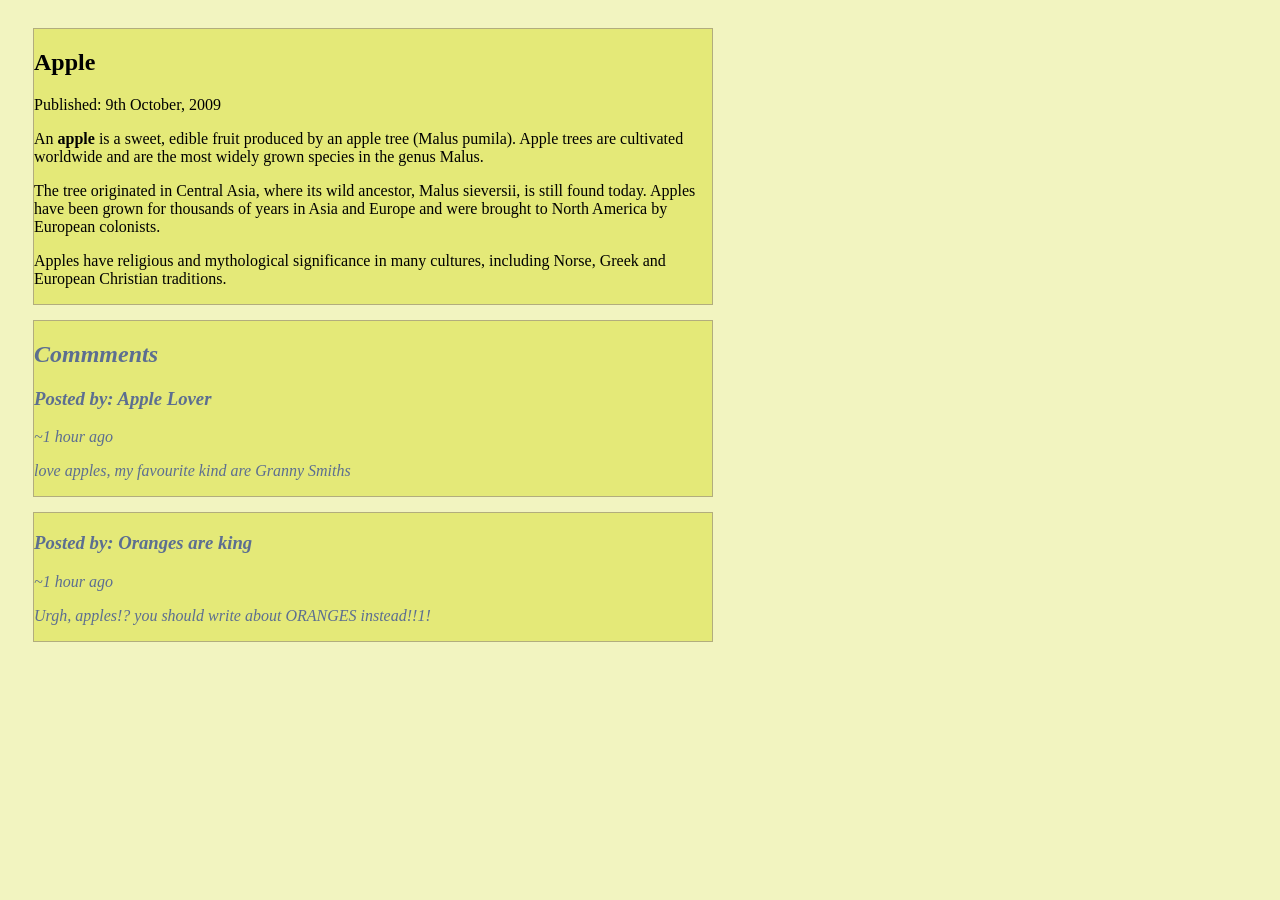
<file: HTML-and-CSS/HTMLStructure/SemanticArticlePage/index.html>
<!DOCTYPE html>
    <html lang="en">
    <head>
        <meta charset="UTF-8">
        <meta http-equiv="X-UA-Compatible" content="IE=edge">
        <meta name="viewport" content="width=device-width, initial-scale=1.0">
        <title>Semantic Article Page</title>
        <link rel="stylesheet" href="style.css">
    </head>
    <body>
        <article id="info">
            <h1>Apple</h1>
            <p>Published: 9th October, 2009</p>

            <p>An <b>apple</b> is a sweet, edible fruit produced by an apple tree 
                (Malus pumila). Apple trees are cultivated worldwide and 
                are the most widely grown species in the genus Malus.
            </p>

            <p>The tree originated in Central Asia, where its wild ancestor, Malus 
                sieversii, is still found today. Apples have been grown for thousands 
                of years in Asia and Europe and were brought to North America by European colonists.
            </p>

            <p>Apples have religious and mythological significance in many cultures, including Norse, Greek and European Christian traditions.</p>
        </article>

        <section>
            
            <article class="coment">
                <h2>Commments</h2>
                <h3>Posted by: Apple Lover</h3>
                <p>~1 hour ago </p>
                <p>love apples, my favourite kind are Granny Smiths</p>
            </article>

            <article class="coment">
                <h3>Posted by: Oranges are king</h3>
                <p>~1 hour ago</p>
                <p>Urgh, apples!? you should write about ORANGES instead!!1!</p>
            </article>
        </section>
    </body>
</html>
</file>
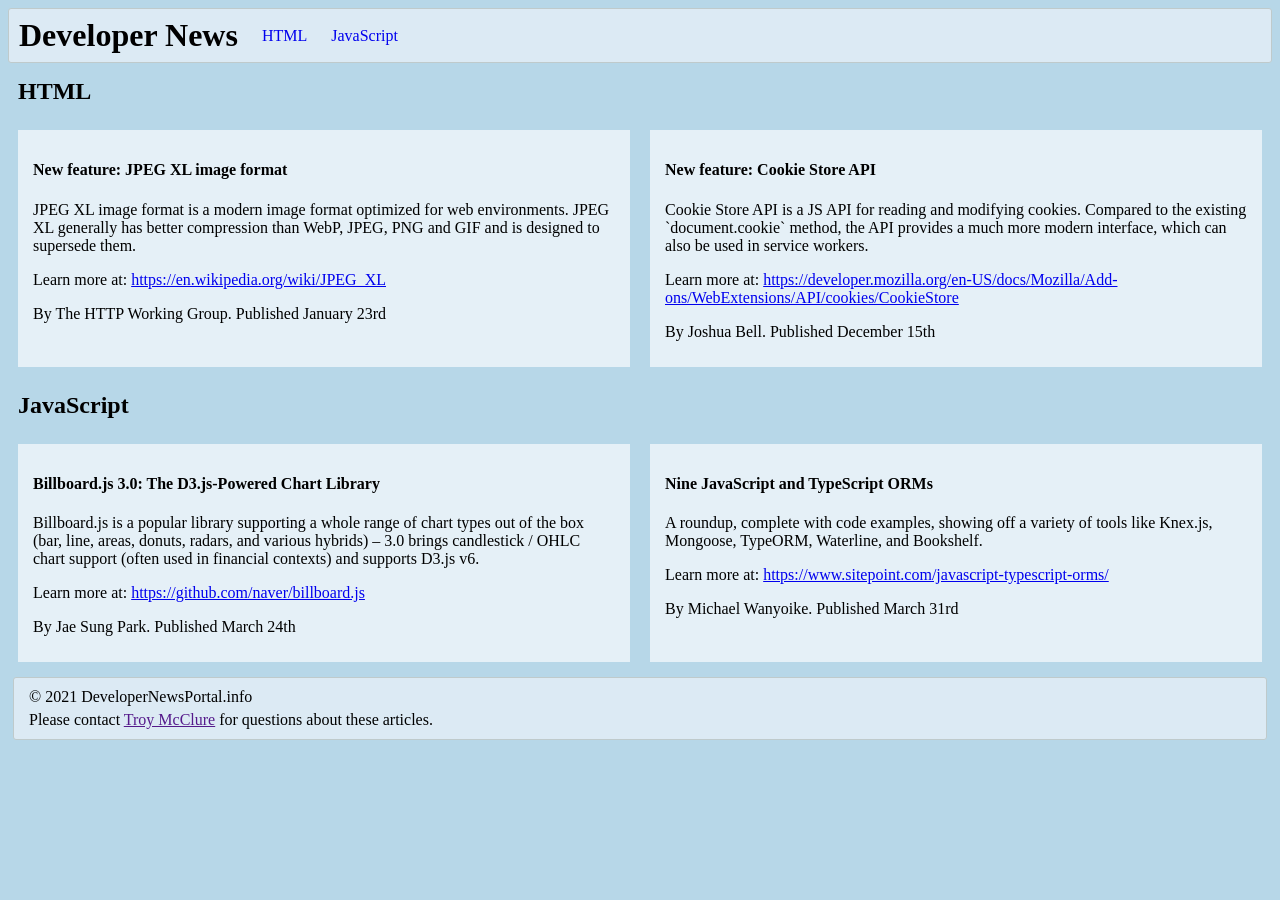
<file: HTML-and-CSS/HTMLStructure/SemanticBlogLayout/index.html>
<!DOCTYPE html>
    <html lang="en">
    <head>
        <meta charset="UTF-8">
        <meta http-equiv="X-UA-Compatible" content="IE=edge">
        <meta name="viewport" content="width=device-width, initial-scale=1.0">
        <title>Semantic Blog Layout</title>
        <link rel="stylesheet" href="style.css">
    </head>
    <body>
        <header>
            <h1>Developer News</h1>
            <nav>
                <ul>
                    <li><a href="#html">HTML</a></li>
                    <li><a href="#js">JavaScript</a></li>
                </ul>
            </nav>
        </header>

        <main>
            <section>
                <h2 id="html">HTML</h2>

                <article>
                    <h4>New feature: JPEG XL image format</h4>

                    <p>JPEG XL image format is a modern image 
                        format optimized for web environments. 
                        JPEG XL generally has better compression 
                        than WebP, JPEG, PNG and GIF and is 
                        designed to supersede them.
                    </p>

                    <p>Learn more at: <a href="https://en.wikipedia.org/wiki/JPEG_XL">https://en.wikipedia.org/wiki/JPEG_XL</a></p>

                    <p>By The HTTP Working Group. Published January 23rd</p>
                </article>

                <article>
                    <h4>New feature: Cookie Store API</h4>
                    <p>Cookie Store API is a JS API for reading and modifying 
                        cookies. Compared to the existing `document.cookie` method, 
                        the API provides a much more modern interface, which can also 
                        be used in service workers.
                    </p>
                    <p>Learn more at: <a href="https://developer.mozilla.org/en-US/docs/Mozilla/Add-ons/WebExtensions/API/cookies/CookieStore">
                        https://developer.mozilla.org/en-US/docs/Mozilla/Add-ons/WebExtensions/API/cookies/CookieStore</a>
                    </p>
                    <p>By Joshua Bell. Published December 15th</p>
                </article>
            </section>

            <section>
                <h2 id="js">JavaScript</h2>

                <article>
                    <h4>Billboard.js 3.0: The D3.js-Powered Chart Library</h4>
                    <p>Billboard.js is a popular library supporting a whole range of 
                        chart types out of the box (bar, line, areas, donuts, radars, 
                        and various hybrids) – 3.0 brings candlestick / OHLC chart support 
                        (often used in financial contexts) and supports D3.js v6.
                    </p>
                    <p>Learn more at: <a href="https://github.com/naver/billboard.js">https://github.com/naver/billboard.js</a></p>
                    <p>By Jae Sung Park. Published March 24th</p>
                </article>

                <article>
                    <h4>Nine JavaScript and TypeScript ORMs</h4>
                    <p>A roundup, complete with code examples, showing off a variety of tools like Knex.js, Mongoose, TypeORM, Waterline, and Bookshelf.</p>
                    <p>Learn more at: <a href="https://www.sitepoint.com/javascript-typescript-orms/">https://www.sitepoint.com/javascript-typescript-orms/</a></p>
                    <p>By Michael Wanyoike. Published March 31rd</p>
                </article>
            </section>
        </main>

        <footer>
            <p>&copy; 2021 DeveloperNewsPortal.info</p>
            <p>Please contact <a href="">Troy McClure</a> for questions about these articles.</p>
        </footer>
    </body>
</html>
</file>
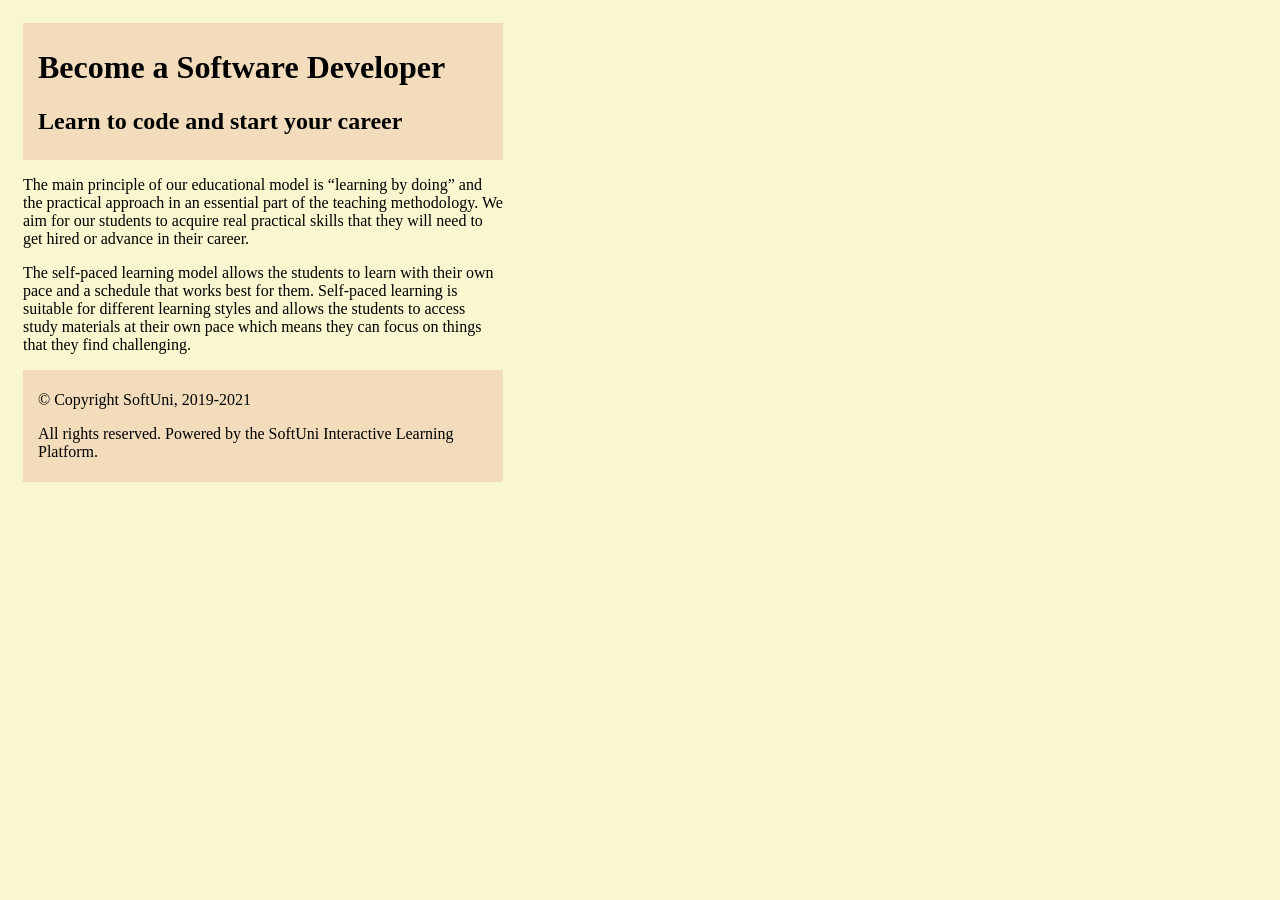
<file: HTML-and-CSS/HTMLStructure/SemanticTags/index.html>
<!DOCTYPE html>
    <html lang="en">
    <head>
        <meta charset="UTF-8">
        <meta http-equiv="X-UA-Compatible" content="IE=edge">
        <meta name="viewport" content="width=device-width, initial-scale=1.0">
        <title>Semantic Tags</title>
        <link rel="stylesheet" href="style.css">
    </head>
    <body>
        <header class="conteiner">
            <h1>Become a Software Developer</h1>
            <h2>Learn to code and start your career</h2>
        </header>

        <main>
            <p>The main principle of our educational model is “learning by doing” 
                and the practical approach in an essential part of the teaching 
                methodology. We aim for our students to acquire real practical 
                skills that they will need to get hired or advance in their career.
            </p>
            <p>The self-paced learning model allows the students to learn with 
                their own pace and a schedule that works best for them. Self-paced 
                learning is suitable for different learning styles and allows the 
                students to access study materials at their own pace which means 
                they can focus on things that they find challenging.
            </p>
        </main>

        <footer class="conteiner">
            <p>&copy; Copyright SoftUni, 2019-2021</p>
            <p>All rights reserved. Powered by the SoftUni Interactive Learning Platform.</p>
        </footer>
    </body>
</html>
</file>
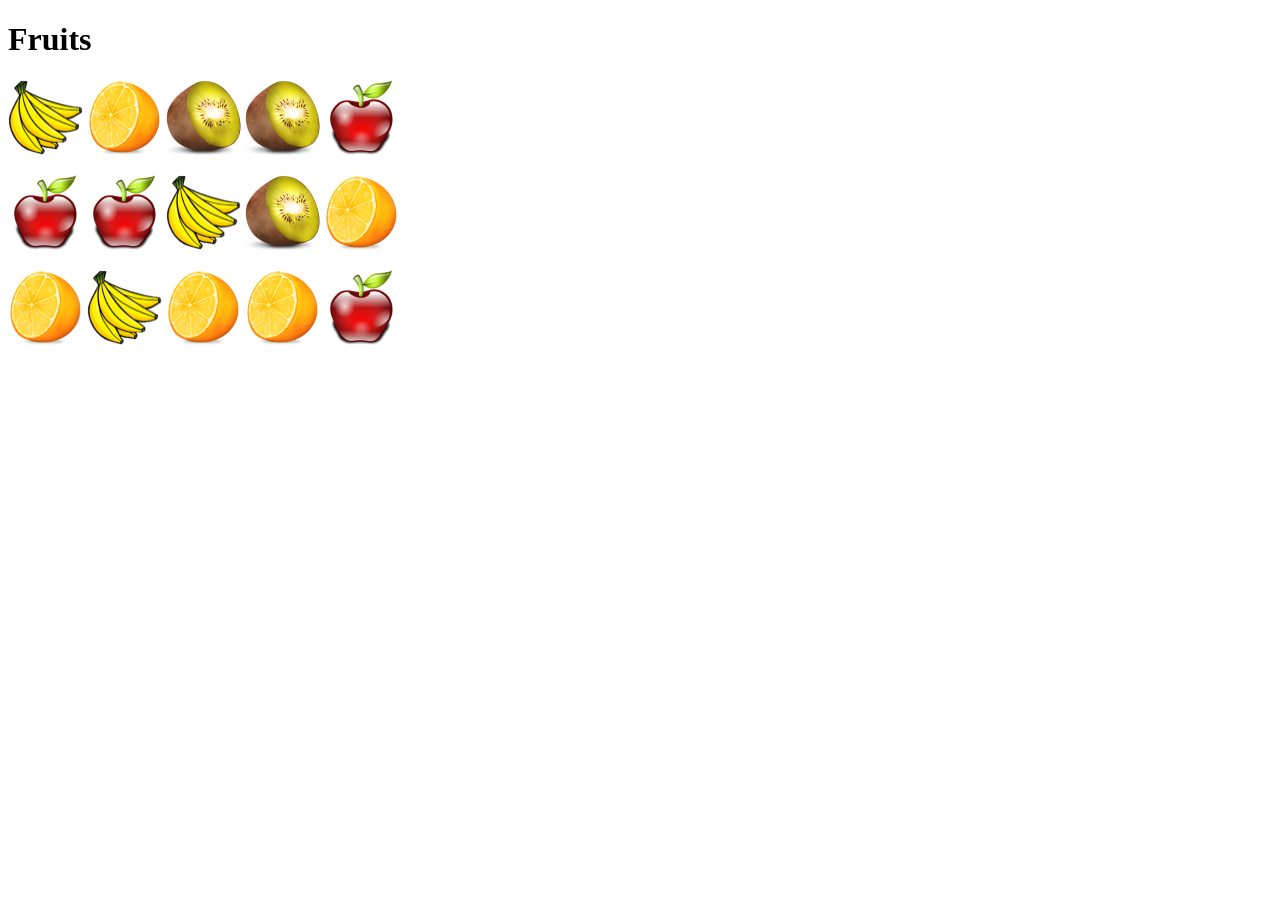
<file: HTML-and-CSS/Fruits/fruits.html>
<!DOCTYPE html>
    <html lang="en">
    <head>
        <meta charset="UTF-8">
        <meta http-equiv="X-UA-Compatible" content="IE=edge">
        <meta name="viewport" content="width=device-width, initial-scale=1.0">
        <title>Fruits</title>
    </head>
    <body>
        <h1>Fruits</h1>

        <p><img src="image/banana.png"> <img src="image/orange.png"> <img src="image/kiwi.png"> <img src="image/kiwi.png"> <img src="image/apple.png"></p>
        <p><img src="image/apple.png"> <img src="image/apple.png"> <img src="image/banana.png"> <img src="image/kiwi.png"> <img src="image/orange.png"></p>
        <p><img src="image/orange.png"> <img src="image/banana.png"> <img src="image/orange.png"> <img src="image/orange.png"> <img src="image/apple.png"></p>
    </body>
</html>
</file>
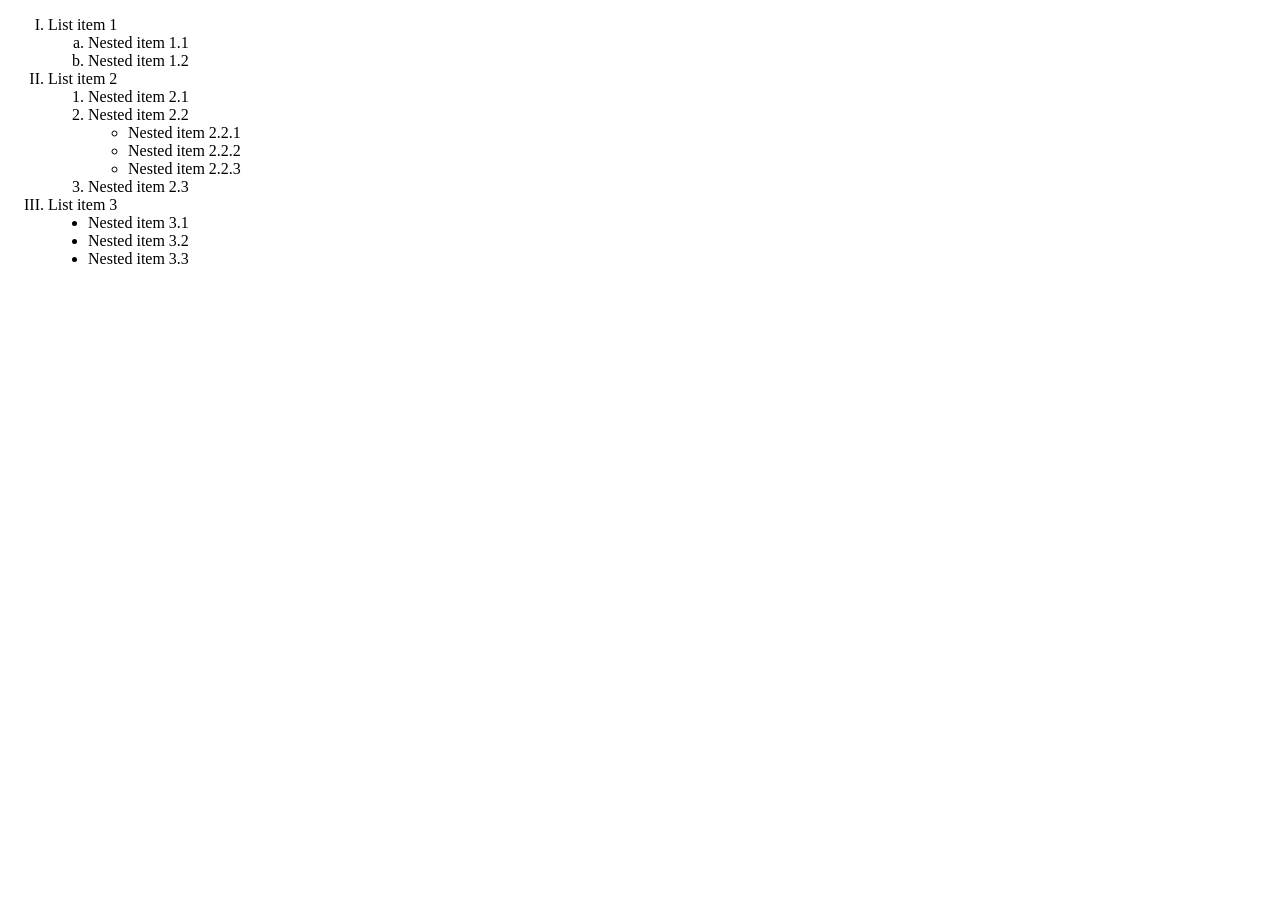
<file: HTML-and-CSS/HTMLList/html-list.html>
<!DOCTYPE html>
    <html lang="en">
    <head>
        <meta charset="UTF-8">
        <meta http-equiv="X-UA-Compatible" content="IE=edge">
        <meta name="viewport" content="width=device-width, initial-scale=1.0">
        <title>HTML List</title>
    </head>
    <body>
        <ol type="I">
            <li>List item 1</li>
            <ol type="a">
                <li>Nested item 1.1</li>
                <li>Nested item 1.2</li>
            </ol>
            <li>List item 2
                <ol type="1">
                    <li>Nested item 2.1</li>
                    <li>Nested item 2.2
                        <ul type="circle">
                            <li>Nested item 2.2.1</li>
                            <li>Nested item 2.2.2</li>
                            <li>Nested item 2.2.3</li>
                        </ul>
                    </li>
                    <li>Nested item 2.3</li>
                </ol>
            </li>
            <li>List item 3
                <ul type="disc">
                    <li>Nested item 3.1</li>
                    <li>Nested item 3.2</li>
                    <li>Nested item 3.3</li>
                </ul>
            </li>
        </ol>
    </body>
</html>
</file>
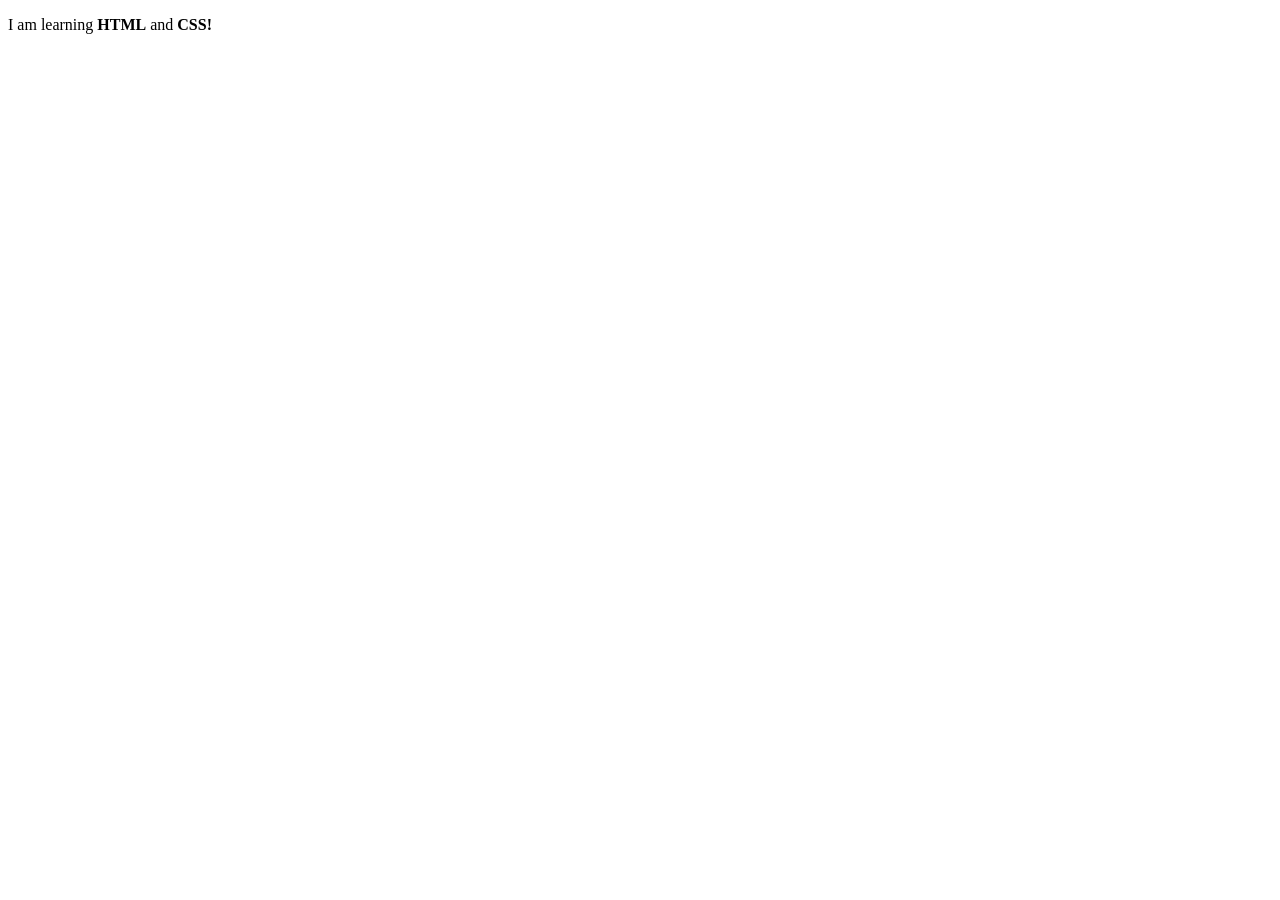
<file: HTML-and-CSS/IntroductionToHTMLandCSS/welcome.html>
<!DOCTYPE html>
    <html lang="en">
    <head>
        <meta charset="UTF-8">
        <meta http-equiv="X-UA-Compatible" content="IE=edge">
        <meta name="viewport" content="width=device-width, initial-scale=1.0">
        <title>Welcome</title>
    </head>
    <body>
        <p>I am learning <strong>HTML</strong> and <strong>CSS!</strong></p>
    </body>
</html>
</file>
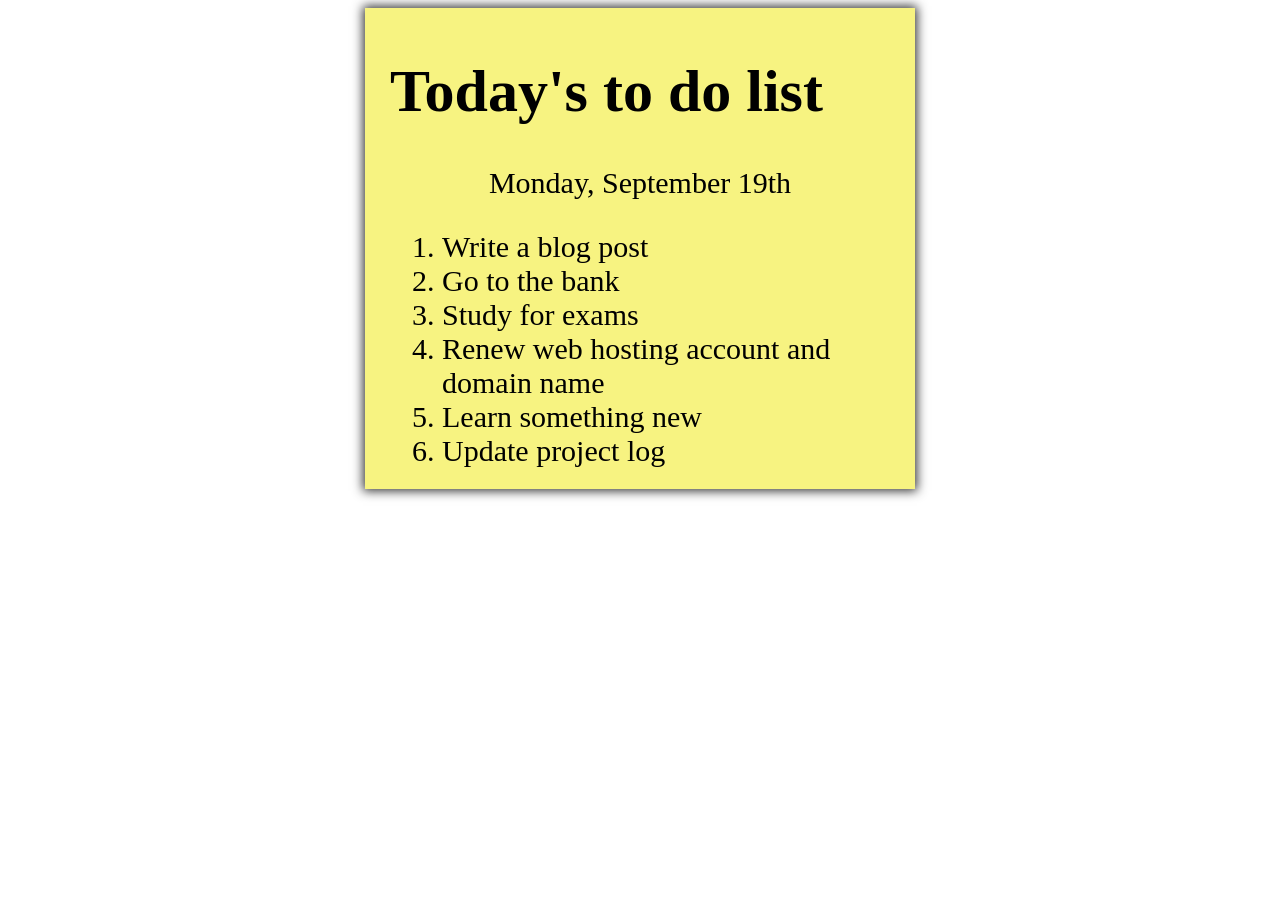
<file: HTML-and-CSS/ToDoList/to-do-list.html>
<!DOCTYPE html>
    <html lang="en">
    <head>
        <meta charset="UTF-8">
        <meta http-equiv="X-UA-Compatible" content="IE=edge">
        <meta name="viewport" content="width=device-width, initial-scale=1.0">
        <title>To Do List</title>
        <link rel="stylesheet" href="to-do-list.css">
    </head>
    <body>
        <main class="my-list">
            <h1>Today's to do list</h1>

            <p>Monday, September 19th</p>

            <ol>
                <li>Write a blog post</li>
                <li>Go to the bank</li>
                <li>Study for exams</li>
                <li>Renew web hosting account and domain name</li>
                <li>Learn something new</li>
                <li>Update project log</li>
            </ol>
        </main>
    </body>
</html>
</file>
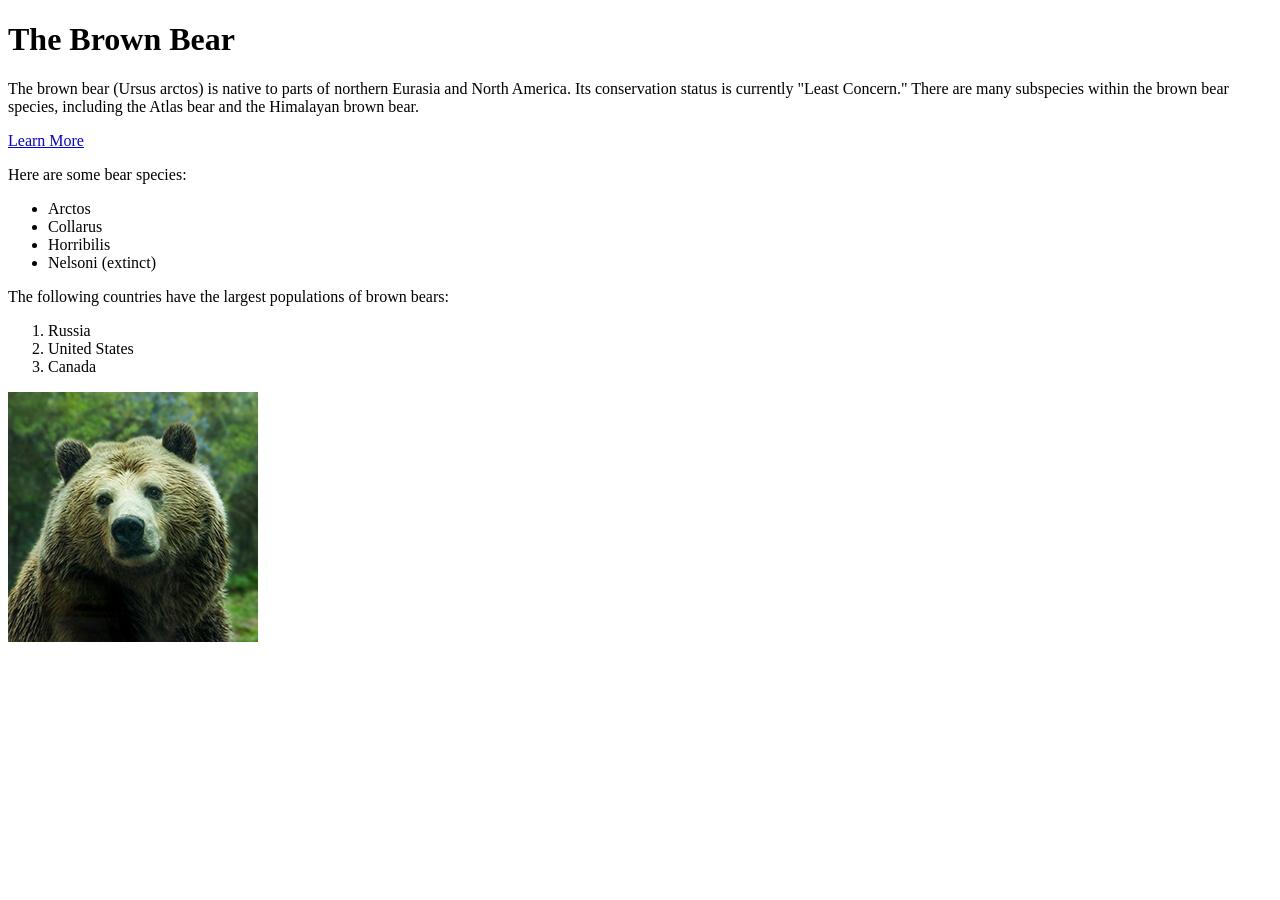
<file: HTML-and-CSS/WikiPage/wiki-page.html>
<!DOCTYPE html>
    <html lang="en">
    <head>
        <meta charset="UTF-8">
        <meta http-equiv="X-UA-Compatible" content="IE=edge">
        <meta name="viewport" content="width=device-width, initial-scale=1.0">
        <title>Document</title>
    </head>
    <body>
        <h1>The Brown Bear</h1>

        <p>The brown bear (Ursus arctos) is native to parts of northern Eurasia and 
            North America. Its conservation status is currently "Least Concern." 
            There are many subspecies within the brown bear species, including the 
            Atlas bear and the Himalayan brown bear.
        </p>

        <a href="https://en.wikipedia.org/wiki/Brown_bear">Learn More</a>

        <p>Here are some bear species:</p>
        <ul>
            <li>Arctos</li>
            <li>Collarus</li>
            <li>Horribilis</li>
            <li>Nelsoni (extinct)</li>
        </ul>

        <p>The following countries have the largest populations of brown bears:</p>
        <ol>
            <li>Russia</li>
            <li>United States</li>
            <li>Canada</li>
        </ol>

        <img src="image/bear.jpg">
    </body>
</html>
</file>
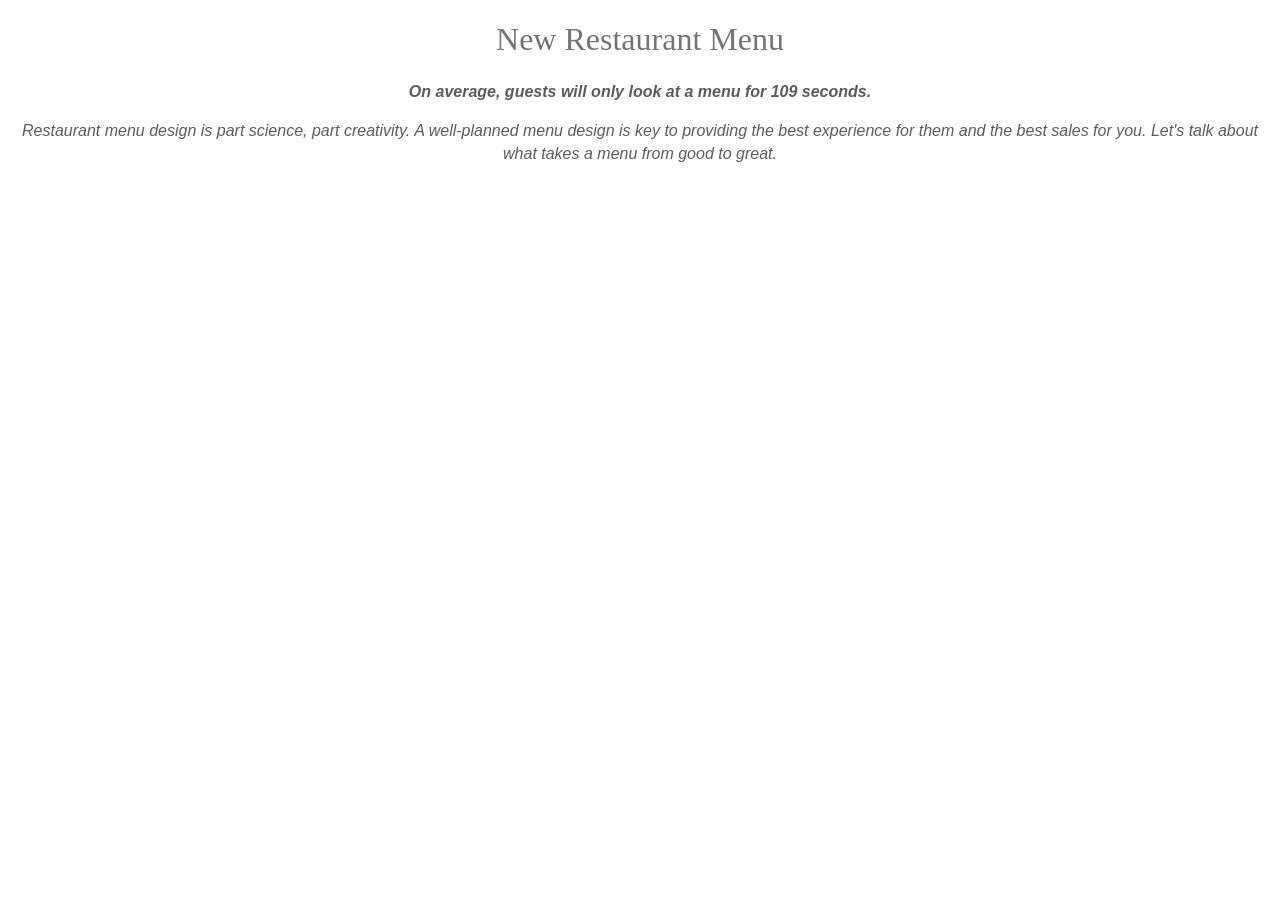
<file: HTML-and-CSS/CSSandTypography/RestorantMenu/restorant-menu.html>
<!DOCTYPE html>
    <html lang="en">
    <head>
        <meta charset="UTF-8">
        <meta http-equiv="X-UA-Compatible" content="IE=edge">
        <meta name="viewport" content="width=device-width, initial-scale=1.0">
        <title>Restorant Menu</title>
        <link rel="stylesheet" href="restorant-menu.css">
    </head>
    <body>
        <h1>New Restaurant Menu</h1>
        <span>On average, guests will only look at a menu for 109 seconds.</span>
        <p>Restaurant menu design is part science, part creativity. A well-planned 
            menu design is key to providing the best experience for them and the 
            best sales for you. Let's talk about what takes a menu from good to great.
        </p>
    </body>
</html>
</file>
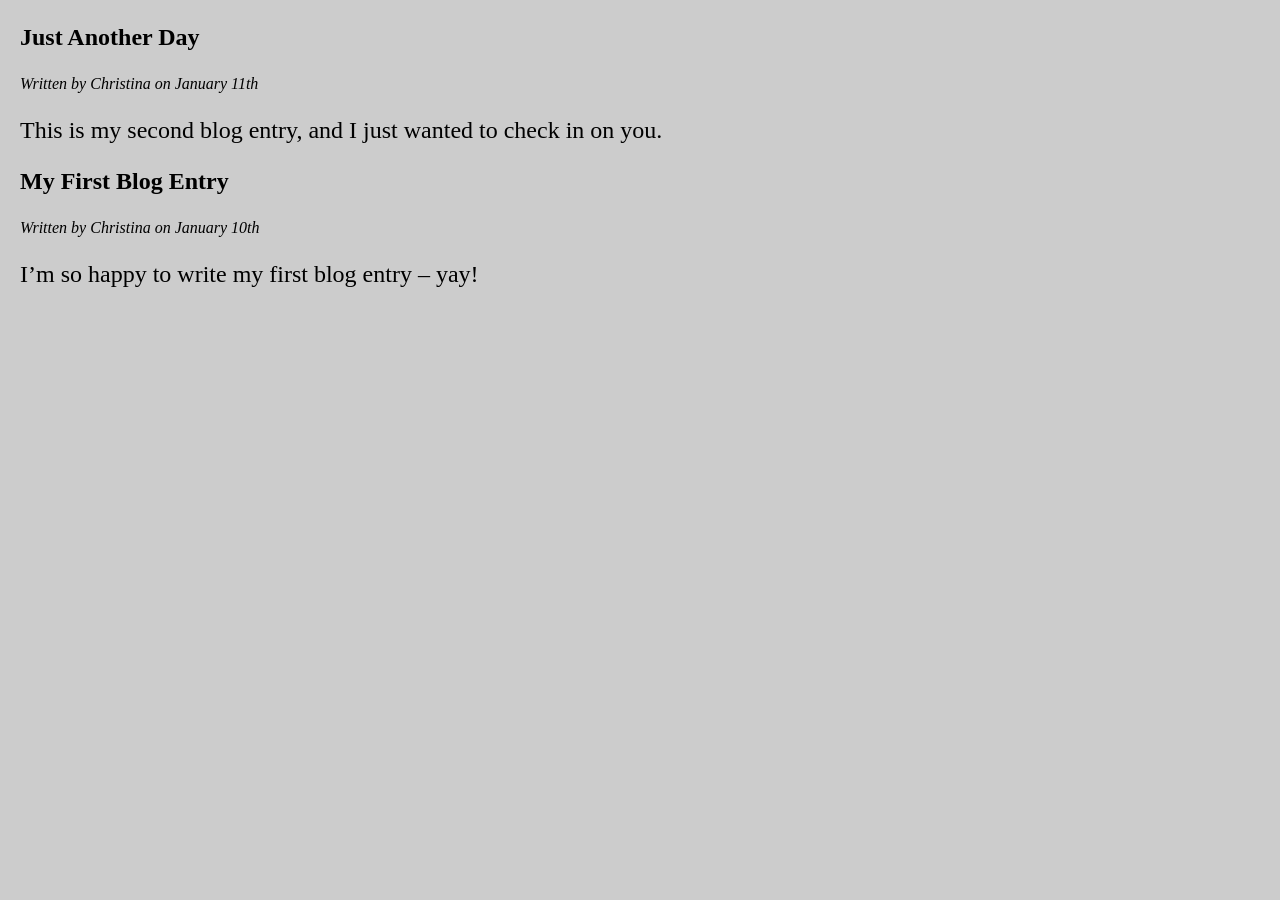
<file: HTML-and-CSS/HTMLStructure/PageContent/page-content.html>
<!DOCTYPE html>
    <html lang="en">
    <head>
        <meta charset="UTF-8">
        <meta http-equiv="X-UA-Compatible" content="IE=edge">
        <meta name="viewport" content="width=device-width, initial-scale=1.0">
        <title>Page Content</title>
        <link rel="stylesheet" href="page-content.css">
    </head>
    <body>
        <section>
            <article>
                <header>
                    <h1>Just Another Day</h1>
                    <p>Written by Christina on January 11th</p>
                </header>
                <p>This is my second blog entry, and I just wanted to check in on you.</p>
            </article>

            <article>
                <header>
                    <h1>My First Blog Entry</h1>
                    <p>Written by Christina on January 10th</p>
                </header>
                <p>I’m so happy to write my first blog entry – yay!</p>
            </article>
        </section>
    </body>
</html>
</file>
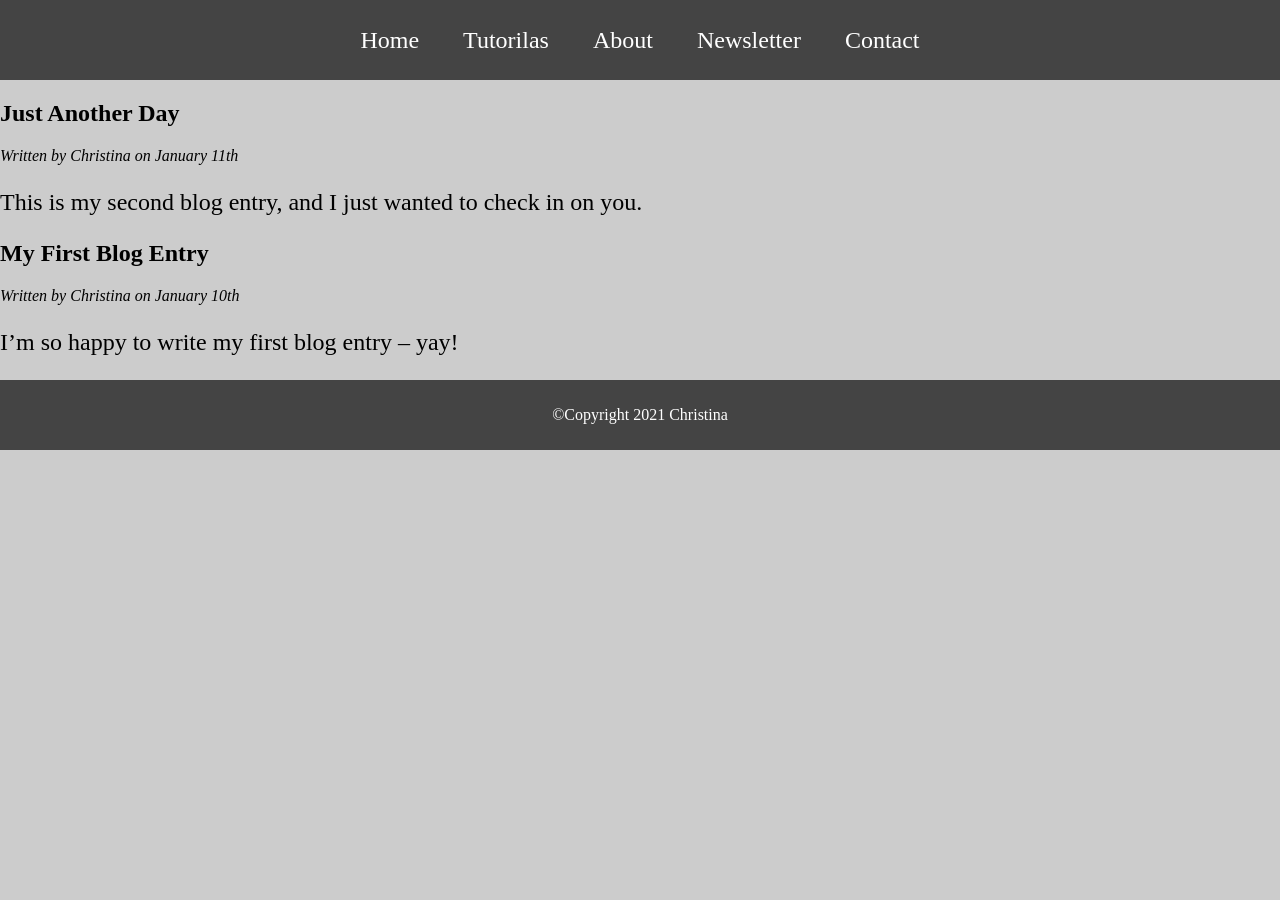
<file: HTML-and-CSS/HTMLStructure/SimpleWebsite/simple-website.html>
<!DOCTYPE html>
    <html lang="en">
    <head>
        <meta charset="UTF-8">
        <meta http-equiv="X-UA-Compatible" content="IE=edge">
        <meta name="viewport" content="width=device-width, initial-scale=1.0">
        <title>Simple Website</title>
        <link rel="stylesheet" href="simple-website.css">
    </head>
    <body>
        <nav>
            <ul>
                <li><a href="#">Home</a></li>
                <li><a href="#">Tutorilas</a></li>
                <li><a href="#">About</a></li>
                <li><a href="#">Newsletter</a></li>
                <li><a href="#">Contact</a></li>
            </ul>
        </nav>

        <article>
            <header>
                <h1>Just Another Day</h1>
                <p>Written by Christina on January 11th</p>
            </header>
            <p>This is my second blog entry, and I just wanted to check in on you.</p>
        </article>

        <article>
            <header>
                <h1>My First Blog Entry</h1>
                <p>Written by Christina on January 10th</p>
            </header>
            <p>I’m so happy to write my first blog entry – yay!</p>
        </article>

        <footer>
            <p>&copy;Copyright 2021 Christina</p>
        </footer>
    </body>
</html>
</file>
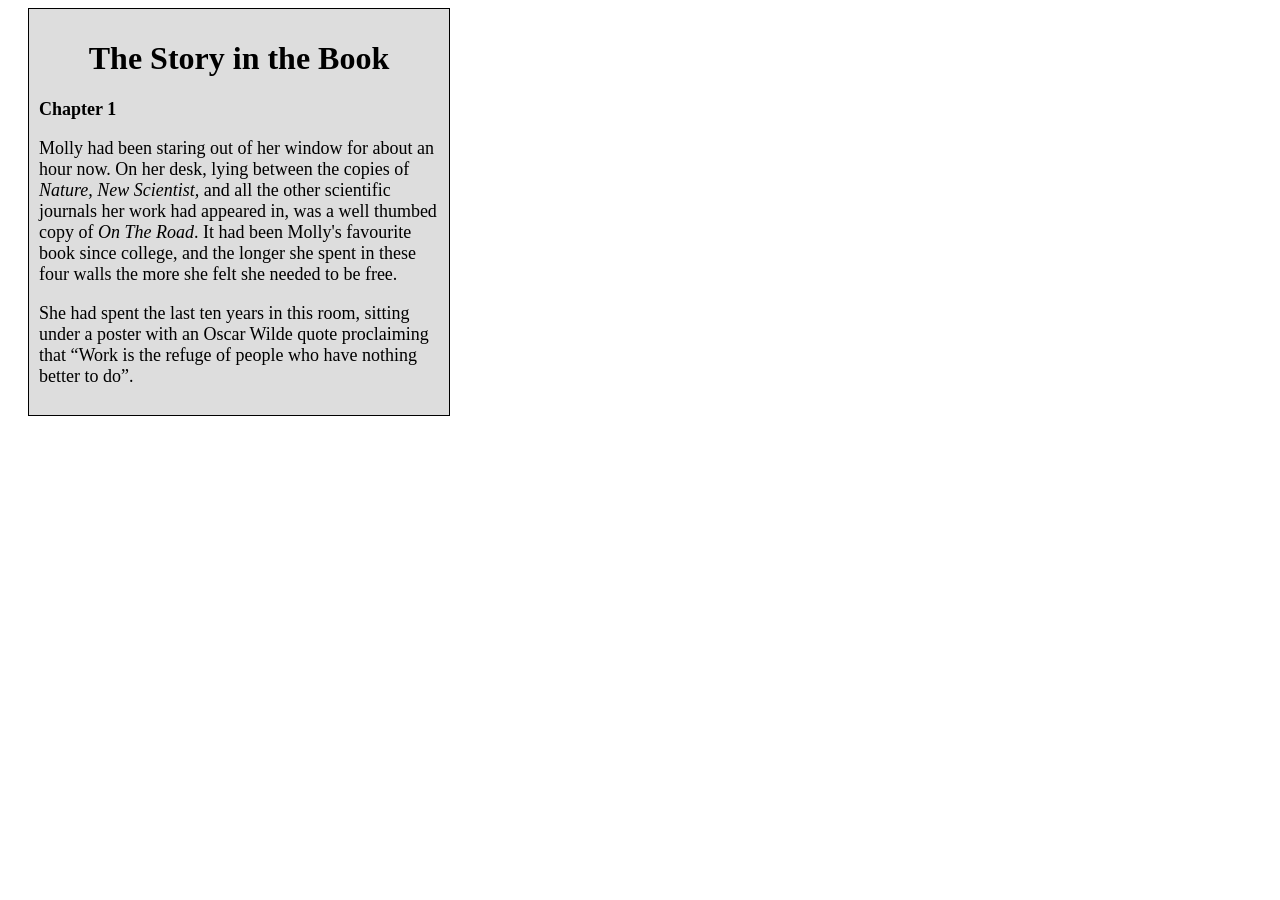
<file: HTML-and-CSS/IntroductionToHTMLandCSS/BookStory/book-story.html>
<!DOCTYPE html>
    <html lang="en">
    <head>
        <meta charset="UTF-8">
        <meta http-equiv="X-UA-Compatible" content="IE=edge">
        <meta name="viewport" content="width=device-width, initial-scale=1.0">
        <title>Book Story</title>
        <link rel="stylesheet" href="book-story.css">
    </head>
    <body>
        <main id="wrapper">
            <h1 id="head">The Story in the Book</h1>

            <p id="chapter">Chapter 1</p>

            <p>Molly had been staring out of her window for about an hour now. 
                On her desk, lying between the copies of <em>Nature, New Scientist,</em> 
                and all the other scientific journals her work had appeared in, 
                was a well thumbed copy of <em>On The Road</em>. It had been Molly's favourite 
                book since college, and the longer she spent in these four walls 
                the more she felt she needed to be free.
            </p>

            <p>She had spent the last ten years in this room, sitting under a poster 
                with an Oscar Wilde quote proclaiming that <q>Work is the refuge of 
                people who have nothing better to do</q>.
            </p>
        </main>
    </body>
</html>
</file>
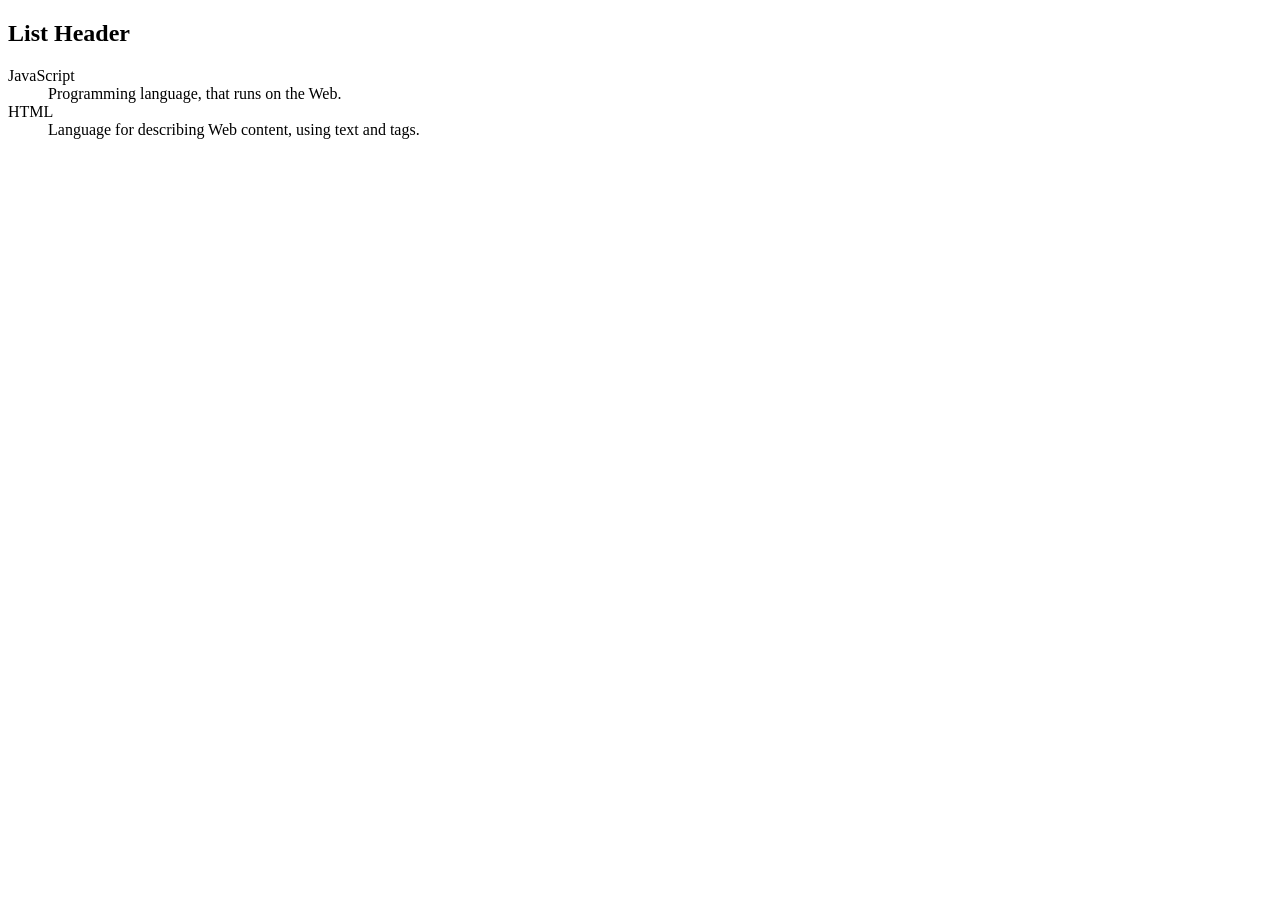
<file: HTML-and-CSS/IntroductionToHTMLandCSS/DefinitionLists/definition-list.html>
<!DOCTYPE html>
    <html lang="en">
    <head>
        <meta charset="UTF-8">
        <meta http-equiv="X-UA-Compatible" content="IE=edge">
        <meta name="viewport" content="width=device-width, initial-scale=1.0">
        <title>Definition Lists</title>
    </head>
    <body>
        <h2>List Header</h2>

        <dl>
            <dt>JavaScript</dt>
            <dd>Programming language, that runs on the Web.</dd>
            <dt>HTML</dt>
            <dd>Language for describing Web content, using text and tags.</dd>
        </dl>
    </body>
</html>
</file>
<file: HTML-and-CSS/HTMLStructure/SemanticArticlePage/style.css>
body {
    padding: 5px 15px;
    background-color: #f2f4c0;
    width: 700px;
}

article {
    border: 1px solid #b2ad7d;
    margin: 15px 10px;
    background-color: #e4e978;
}

.coment {
    font-style: italic;
    color: #5c6e91;
}
</file>
<file: HTML-and-CSS/HTMLStructure/SemanticBlogLayout/style.css>
header {
    border-radius: 3px;
    padding: 8px 10px;
    background-color: #dceaf4;
    border: 1px solid #bfcacb;
}

header * {
    display: inline;
    vertical-align: middle;
}

nav ul {
    margin: 0;
    padding: 10px;
}

nav li {
    margin: 10px;
}

nav li a {
    text-decoration: none;
}

body {
    background-color: #b7d7e8;
}

section h2 {
    margin: 15px 10px;
}

article {
    display: table-cell;
    width: 50%;
    padding: 10px 15px;
    background-color: #e5f0f7;
    border: 10px solid #b7d7e8;
}

footer {
    margin: 5px;
    padding: 5px 10px;
    border-radius: 3px;
    background-color: #dceaf4;
    border: 1px solid #bfcacb;
}

footer p {
    margin: 5px;
}
</file>
<file: HTML-and-CSS/HTMLStructure/SemanticTags/style.css>
body {
    padding: 15px;
    background-color: #f9f7cf;
    width: 480px;
}

.conteiner {
    padding: 5px 15px;
    background-color: #f2dcbb;
}
</file>
<file: HTML-and-CSS/ToDoList/to-do-list.css>
.my-list {
    background-color: #f7f381;
    padding: 8px 24px;
    width: 500px;
    font-size: 30px;
    border: 1px solid #f7f381;
    box-shadow: 0 0 10px 2px #333333;
    margin: auto;
}

ol {
    margin: 12px;
}

p {
    text-align: center;
}
</file>
<file: HTML-and-CSS/CSSandTypography/RestorantMenu/restorant-menu.css>
body {
    text-align: center;
}

h1 {
    font-family: 'Times New Roman', Times, serif;
    font-weight: 400;
    line-height: 1.15;
    color: #747474;
}

span {
    font-family: Arial, Helvetica, sans-serif;
    font-style: oblique;
    font-weight: 600;
    font-size: 16px;
    line-height: 1.46;
    color: #5c5a5a;
}

p {
    font-family: Arial, Helvetica, sans-serif;
    font-style: oblique;
    font-weight: 400;
    font-size: 16px;
    line-height: 1.46;
    color: #5c5a5a;
}
</file>
<file: HTML-and-CSS/HTMLStructure/PageContent/page-content.css>
body {
    margin: 0px;
    padding: 0px;
    background-color: #CCCCCC;
}

section {
    margin-left: 20px;
}

article > p {
    font-size: 24px;
}

h1 {
    font-size: 24px;
}

header > p {
    font-style: italic;
}
</file>
<file: HTML-and-CSS/HTMLStructure/SimpleWebsite/simple-website.css>
body {
    margin: 0px;
    padding: 0px;
    background-color: #CCCCCC;
}

ul {
    background-color: #444;
    text-align: center;
    padding: 0px;
    margin: 0px;
    list-style: none;
}

li {
    font-size: 24px;
    line-height: 40px;
    height: 40px;
    padding: 20px;
    display: inline-block;
}

a {
    text-decoration: none;
    color: #ffffff;
}

section {
    margin-left: 20px;
}

article > p {
    font-size: 24px;
}

h1 {
    font-size: 24px;
}

header > p {
    font-style: italic;
}

footer {
    background-color: #444;
    color: #fff;
    text-align: center;
    padding: 10px;
}
</file>
<file: HTML-and-CSS/IntroductionToHTMLandCSS/BookStory/book-story.css>
#wrapper {
    width: 400px;
    background-color: #dddddd;
    border: 1px solid #000000;
    margin-left: 20px;
    padding: 10px;
}

#head {
    text-align: center;
}

q:before {
    content: open-quote;
}

q:after {
    content: close-quote;
}

#chapter {
    font-weight: bold;
}

p {
    font-size: 18px;
}
</file>
